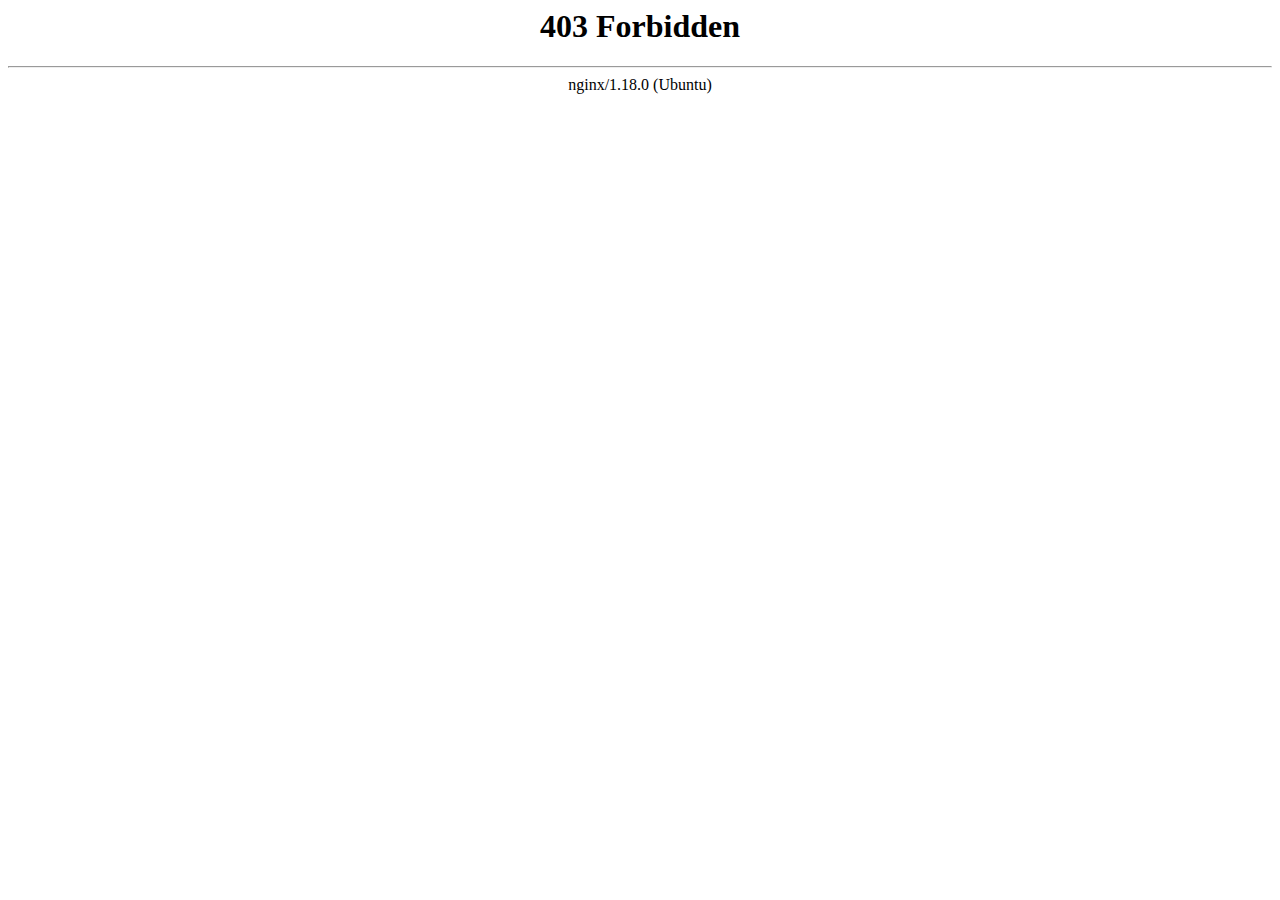
<file: static.html>
<html>

<!-- Mirrored from squiddex.finance/static.html by HTTrack Website Copier/3.x [XR&CO'2014], Mon, 03 Apr 2023 16:49:50 GMT -->
<head><title>403 Forbidden</title></head>
<body>
<center><h1>403 Forbidden</h1></center>
<hr><center>nginx/1.18.0 (Ubuntu)</center>
</body>

<!-- Mirrored from squiddex.finance/static.html by HTTrack Website Copier/3.x [XR&CO'2014], Mon, 03 Apr 2023 16:49:50 GMT -->
</html>
</file>
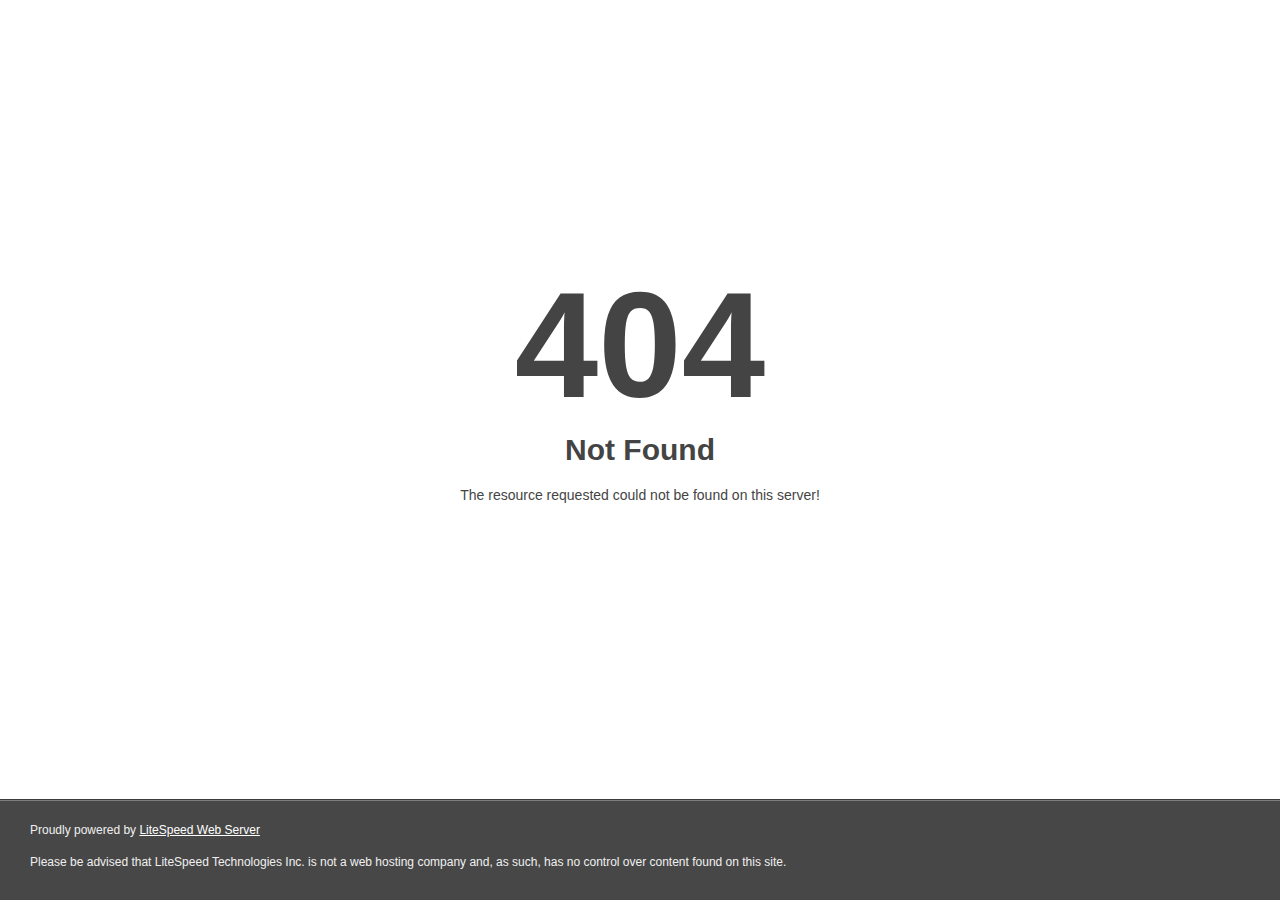
<file: images/apple-touch-icon.html>
<!DOCTYPE html>
<html style="height:100%">
<head>
<meta name="viewport" content="width=device-width, initial-scale=1, shrink-to-fit=no" />
<title> 404 Not Found
</title></head>
<body style="color: #444; margin:0;font: normal 14px/20px Arial, Helvetica, sans-serif; height:100%; background-color: #fff;">
<div style="height:auto; min-height:100%; ">     <div style="text-align: center; width:800px; margin-left: -400px; position:absolute; top: 30%; left:50%;">
        <h1 style="margin:0; font-size:150px; line-height:150px; font-weight:bold;">404</h1>
<h2 style="margin-top:20px;font-size: 30px;">Not Found
</h2>
<p>The resource requested could not be found on this server!</p>
</div></div><div style="color:#f0f0f0; font-size:12px;margin:auto;padding:0px 30px 0px 30px;position:relative;clear:both;height:100px;margin-top:-101px;background-color:#474747;border-top: 1px solid rgba(0,0,0,0.15);box-shadow: 0 1px 0 rgba(255, 255, 255, 0.3) inset;">
<br>Proudly powered by  <a style="color:#fff;" href="http://www.litespeedtech.com/error-page">LiteSpeed Web Server</a><p>Please be advised that LiteSpeed Technologies Inc. is not a web hosting company and, as such, has no control over content found on this site.</p></div></body></html>
</file>
